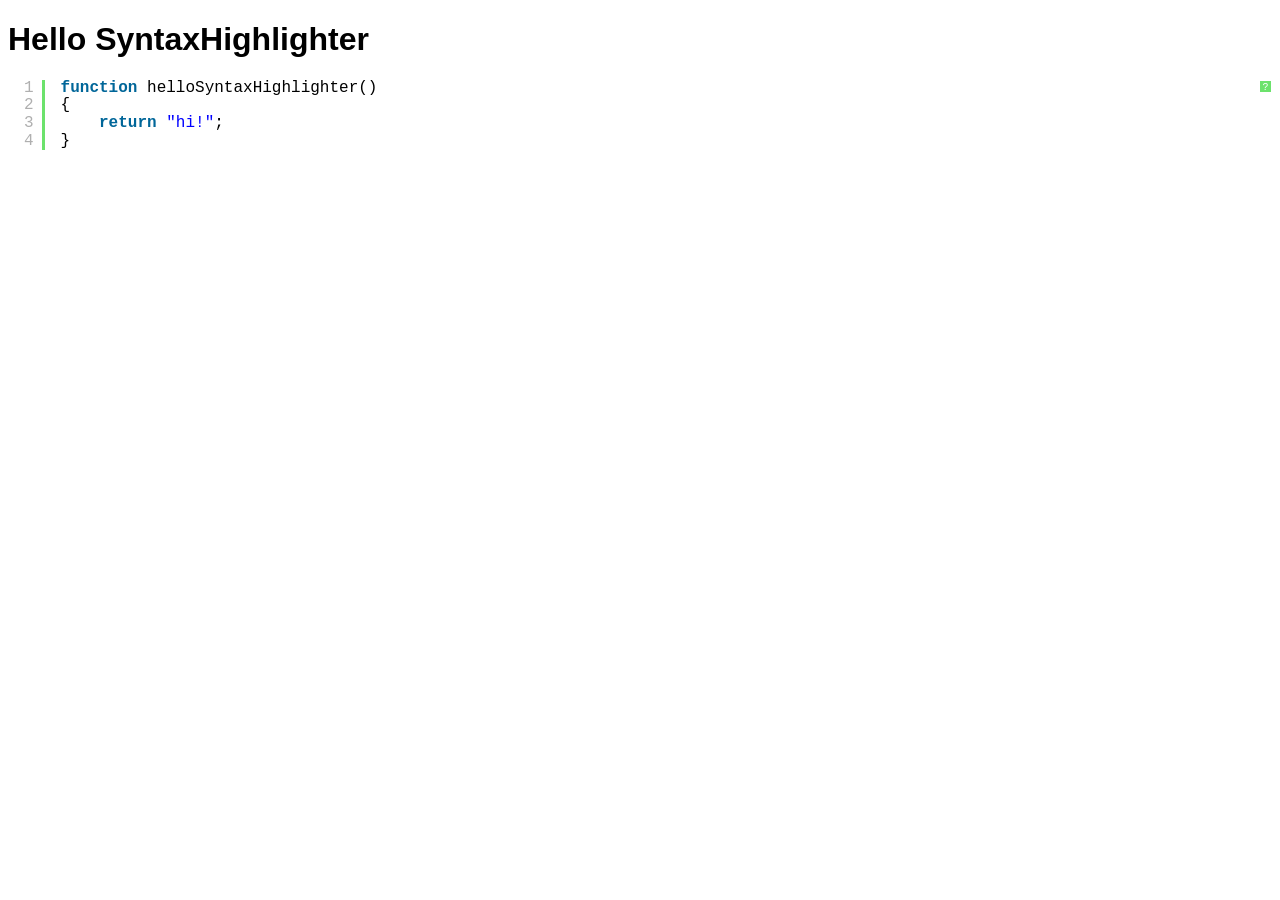
<file: src/main/webapp/lib/syntaxhighlighter/index.html>
<!DOCTYPE html PUBLIC "-//W3C//DTD XHTML 1.0 Strict//EN" "http://www.w3.org/TR/xhtml1/DTD/xhtml1-strict.dtd">
<html xmlns="http://www.w3.org/1999/xhtml" xml:lang="en" lang="en">
<head>
	<meta http-equiv="Content-Type" content="text/html; charset=UTF-8" />
	<title>Hello SyntaxHighlighter</title>
	<script type="text/javascript" src="scripts/shCore.js"></script>
	<script type="text/javascript" src="scripts/shBrushJScript.js"></script>
	<link type="text/css" rel="stylesheet" href="styles/shCoreDefault.css"/>
	<script type="text/javascript">SyntaxHighlighter.all();</script>
</head>

<body style="background: white; font-family: Helvetica">

<h1>Hello SyntaxHighlighter</h1>
<pre class="brush: js;">
function helloSyntaxHighlighter()
{
	return "hi!";
}
</pre>

</html>
</file>
<file: src/main/webapp/lib/syntaxhighlighter/styles/shCoreDefault.css>
/**
 * SyntaxHighlighter
 * http://alexgorbatchev.com/SyntaxHighlighter
 *
 * SyntaxHighlighter is donationware. If you are using it, please donate.
 * http://alexgorbatchev.com/SyntaxHighlighter/donate.html
 *
 * @version
 * 3.0.83 (July 02 2010)
 * 
 * @copyright
 * Copyright (C) 2004-2010 Alex Gorbatchev.
 *
 * @license
 * Dual licensed under the MIT and GPL licenses.
 */
.syntaxhighlighter a,
.syntaxhighlighter div,
.syntaxhighlighter code,
.syntaxhighlighter table,
.syntaxhighlighter table td,
.syntaxhighlighter table tr,
.syntaxhighlighter table tbody,
.syntaxhighlighter table thead,
.syntaxhighlighter table caption,
.syntaxhighlighter textarea {
  -moz-border-radius: 0 0 0 0 !important;
  -webkit-border-radius: 0 0 0 0 !important;
  background: none !important;
  border: 0 !important;
  bottom: auto !important;
  float: none !important;
  height: auto !important;
  left: auto !important;
  line-height: 1.1em !important;
  margin: 0 !important;
  outline: 0 !important;
  overflow: visible !important;
  padding: 0 !important;
  position: static !important;
  right: auto !important;
  text-align: left !important;
  top: auto !important;
  vertical-align: baseline !important;
  width: auto !important;
  box-sizing: content-box !important;
  font-family: "Consolas", "Bitstream Vera Sans Mono", "Courier New", Courier, monospace !important;
  font-weight: normal !important;
  font-style: normal !important;
  font-size: 1em !important;
  min-height: inherit !important;
  min-height: auto !important;
}

.syntaxhighlighter {
  width: 100% !important;
  margin: 1em 0 1em 0 !important;
  position: relative !important;
  overflow: auto !important;
  font-size: 1em !important;
}
.syntaxhighlighter.source {
  overflow: hidden !important;
}
.syntaxhighlighter .bold {
  font-weight: bold !important;
}
.syntaxhighlighter .italic {
  font-style: italic !important;
}
.syntaxhighlighter .line {
  white-space: pre !important;
}
.syntaxhighlighter table {
  width: 100% !important;
}
.syntaxhighlighter table caption {
  text-align: left !important;
  padding: .5em 0 0.5em 1em !important;
}
.syntaxhighlighter table td.code {
  width: 100% !important;
}
.syntaxhighlighter table td.code .container {
  position: relative !important;
}
.syntaxhighlighter table td.code .container textarea {
  box-sizing: border-box !important;
  position: absolute !important;
  left: 0 !important;
  top: 0 !important;
  width: 100% !important;
  height: 100% !important;
  border: none !important;
  background: white !important;
  padding-left: 1em !important;
  overflow: hidden !important;
  white-space: pre !important;
}
.syntaxhighlighter table td.gutter .line {
  text-align: right !important;
  padding: 0 0.5em 0 1em !important;
}
.syntaxhighlighter table td.code .line {
  padding: 0 1em !important;
}
.syntaxhighlighter.nogutter td.code .container textarea, .syntaxhighlighter.nogutter td.code .line {
  padding-left: 0em !important;
}
.syntaxhighlighter.show {
  display: block !important;
}
.syntaxhighlighter.collapsed table {
  display: none !important;
}
.syntaxhighlighter.collapsed .toolbar {
  padding: 0.1em 0.8em 0em 0.8em !important;
  font-size: 1em !important;
  position: static !important;
  width: auto !important;
  height: auto !important;
}
.syntaxhighlighter.collapsed .toolbar span {
  display: inline !important;
  margin-right: 1em !important;
}
.syntaxhighlighter.collapsed .toolbar span a {
  padding: 0 !important;
  display: none !important;
}
.syntaxhighlighter.collapsed .toolbar span a.expandSource {
  display: inline !important;
}
.syntaxhighlighter .toolbar {
  position: absolute !important;
  right: 1px !important;
  top: 1px !important;
  width: 11px !important;
  height: 11px !important;
  font-size: 10px !important;
  z-index: 10 !important;
}
.syntaxhighlighter .toolbar span.title {
  display: inline !important;
}
.syntaxhighlighter .toolbar a {
  display: block !important;
  text-align: center !important;
  text-decoration: none !important;
  padding-top: 1px !important;
}
.syntaxhighlighter .toolbar a.expandSource {
  display: none !important;
}
.syntaxhighlighter.ie {
  font-size: .9em !important;
  padding: 1px 0 1px 0 !important;
}
.syntaxhighlighter.ie .toolbar {
  line-height: 8px !important;
}
.syntaxhighlighter.ie .toolbar a {
  padding-top: 0px !important;
}
.syntaxhighlighter.printing .line.alt1 .content,
.syntaxhighlighter.printing .line.alt2 .content,
.syntaxhighlighter.printing .line.highlighted .number,
.syntaxhighlighter.printing .line.highlighted.alt1 .content,
.syntaxhighlighter.printing .line.highlighted.alt2 .content {
  background: none !important;
}
.syntaxhighlighter.printing .line .number {
  color: #bbbbbb !important;
}
.syntaxhighlighter.printing .line .content {
  color: black !important;
}
.syntaxhighlighter.printing .toolbar {
  display: none !important;
}
.syntaxhighlighter.printing a {
  text-decoration: none !important;
}
.syntaxhighlighter.printing .plain, .syntaxhighlighter.printing .plain a {
  color: black !important;
}
.syntaxhighlighter.printing .comments, .syntaxhighlighter.printing .comments a {
  color: #008200 !important;
}
.syntaxhighlighter.printing .string, .syntaxhighlighter.printing .string a {
  color: blue !important;
}
.syntaxhighlighter.printing .keyword {
  color: #006699 !important;
  font-weight: bold !important;
}
.syntaxhighlighter.printing .preprocessor {
  color: gray !important;
}
.syntaxhighlighter.printing .variable {
  color: #aa7700 !important;
}
.syntaxhighlighter.printing .value {
  color: #009900 !important;
}
.syntaxhighlighter.printing .functions {
  color: #ff1493 !important;
}
.syntaxhighlighter.printing .constants {
  color: #0066cc !important;
}
.syntaxhighlighter.printing .script {
  font-weight: bold !important;
}
.syntaxhighlighter.printing .color1, .syntaxhighlighter.printing .color1 a {
  color: gray !important;
}
.syntaxhighlighter.printing .color2, .syntaxhighlighter.printing .color2 a {
  color: #ff1493 !important;
}
.syntaxhighlighter.printing .color3, .syntaxhighlighter.printing .color3 a {
  color: red !important;
}
.syntaxhighlighter.printing .break, .syntaxhighlighter.printing .break a {
  color: black !important;
}

.syntaxhighlighter {
  background-color: white !important;
}
.syntaxhighlighter .line.alt1 {
  background-color: white !important;
}
.syntaxhighlighter .line.alt2 {
  background-color: white !important;
}
.syntaxhighlighter .line.highlighted.alt1, .syntaxhighlighter .line.highlighted.alt2 {
  background-color: #e0e0e0 !important;
}
.syntaxhighlighter .line.highlighted.number {
  color: black !important;
}
.syntaxhighlighter table caption {
  color: black !important;
}
.syntaxhighlighter .gutter {
  color: #afafaf !important;
}
.syntaxhighlighter .gutter .line {
  border-right: 3px solid #6ce26c !important;
}
.syntaxhighlighter .gutter .line.highlighted {
  background-color: #6ce26c !important;
  color: white !important;
}
.syntaxhighlighter.printing .line .content {
  border: none !important;
}
.syntaxhighlighter.collapsed {
  overflow: visible !important;
}
.syntaxhighlighter.collapsed .toolbar {
  color: blue !important;
  background: white !important;
  border: 1px solid #6ce26c !important;
}
.syntaxhighlighter.collapsed .toolbar a {
  color: blue !important;
}
.syntaxhighlighter.collapsed .toolbar a:hover {
  color: red !important;
}
.syntaxhighlighter .toolbar {
  color: white !important;
  background: #6ce26c !important;
  border: none !important;
}
.syntaxhighlighter .toolbar a {
  color: white !important;
}
.syntaxhighlighter .toolbar a:hover {
  color: black !important;
}
.syntaxhighlighter .plain, .syntaxhighlighter .plain a {
  color: black !important;
}
.syntaxhighlighter .comments, .syntaxhighlighter .comments a {
  color: #008200 !important;
}
.syntaxhighlighter .string, .syntaxhighlighter .string a {
  color: blue !important;
}
.syntaxhighlighter .keyword {
  color: #006699 !important;
}
.syntaxhighlighter .preprocessor {
  color: gray !important;
}
.syntaxhighlighter .variable {
  color: #aa7700 !important;
}
.syntaxhighlighter .value {
  color: #009900 !important;
}
.syntaxhighlighter .functions {
  color: #ff1493 !important;
}
.syntaxhighlighter .constants {
  color: #0066cc !important;
}
.syntaxhighlighter .script {
  font-weight: bold !important;
  color: #006699 !important;
  background-color: none !important;
}
.syntaxhighlighter .color1, .syntaxhighlighter .color1 a {
  color: gray !important;
}
.syntaxhighlighter .color2, .syntaxhighlighter .color2 a {
  color: #ff1493 !important;
}
.syntaxhighlighter .color3, .syntaxhighlighter .color3 a {
  color: red !important;
}

.syntaxhighlighter .keyword {
  font-weight: bold !important;
}
</file>
